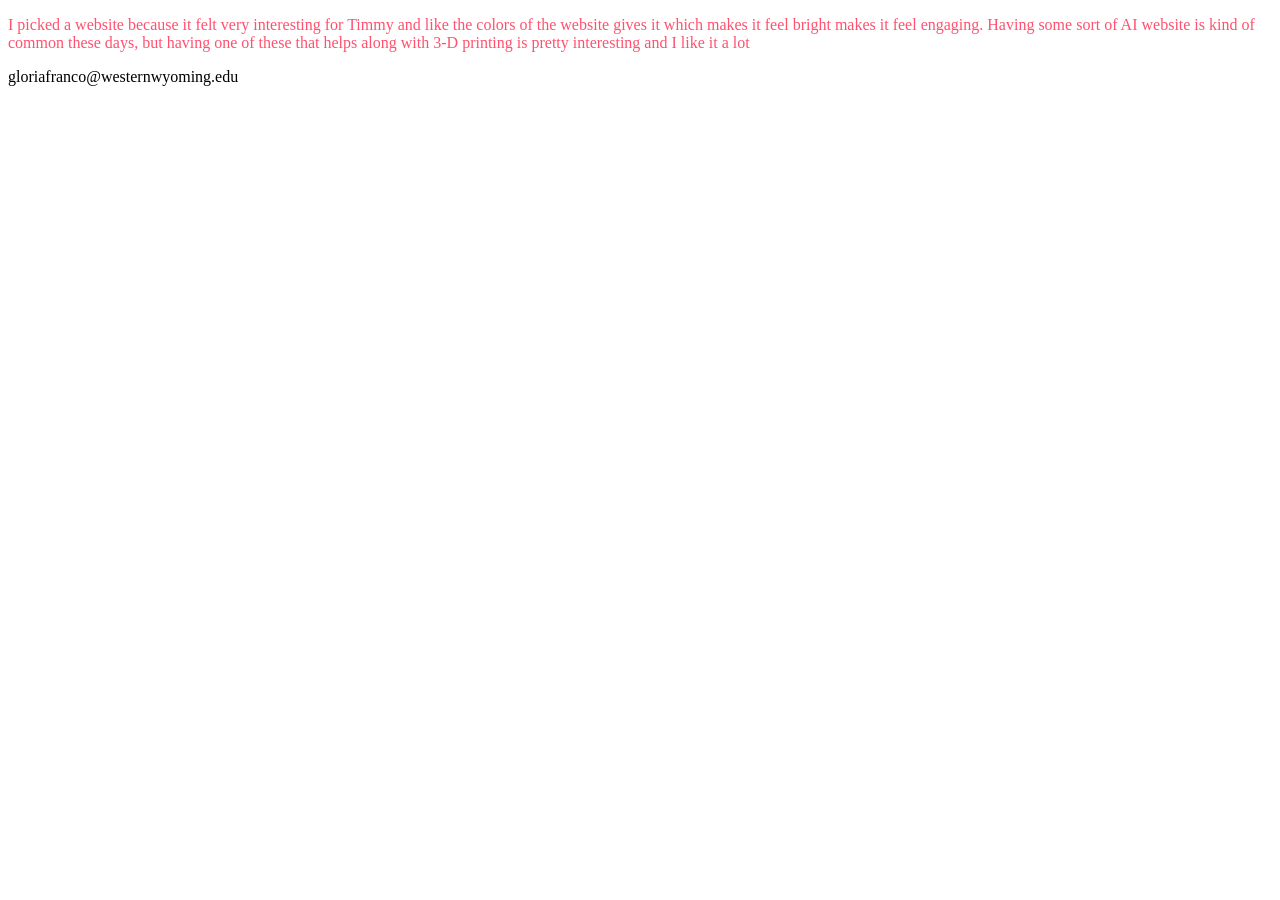
<file: Inspiration.html>
<!-- Name: Gloria Franco
Date: 2026-08-28
description: assignment create an HTLM page with an image and description
-->

<!DOCTYPE html>
<html lang='en">
<head>
  <meta charset="UTF-8">
  <meta name="viewport" content="width=device-width, initial-scale=1.0"
  title>Create HTML Page</title>
  </head>
<body>


  <!--Header tag with name -->
  <h1> Gloria Franco<\h1>

  <img src = 'ScreenShot.png' alt="screenshot of website"/>

  <p style="color:rgb(255, 81, 110)"
    style="font-family:'Courier New'"
    style="font-size:14px">
I picked a website because it felt very interesting for Timmy and like the colors of the website gives it which makes it feel bright makes it feel engaging.
    Having some sort of AI website is kind of common these days, but having one of these that helps along with 3-D printing is pretty interesting and I like it a lot </p>

</body>
</html>
<footer>gloriafranco@westernwyoming.edu</footer>
</file>
